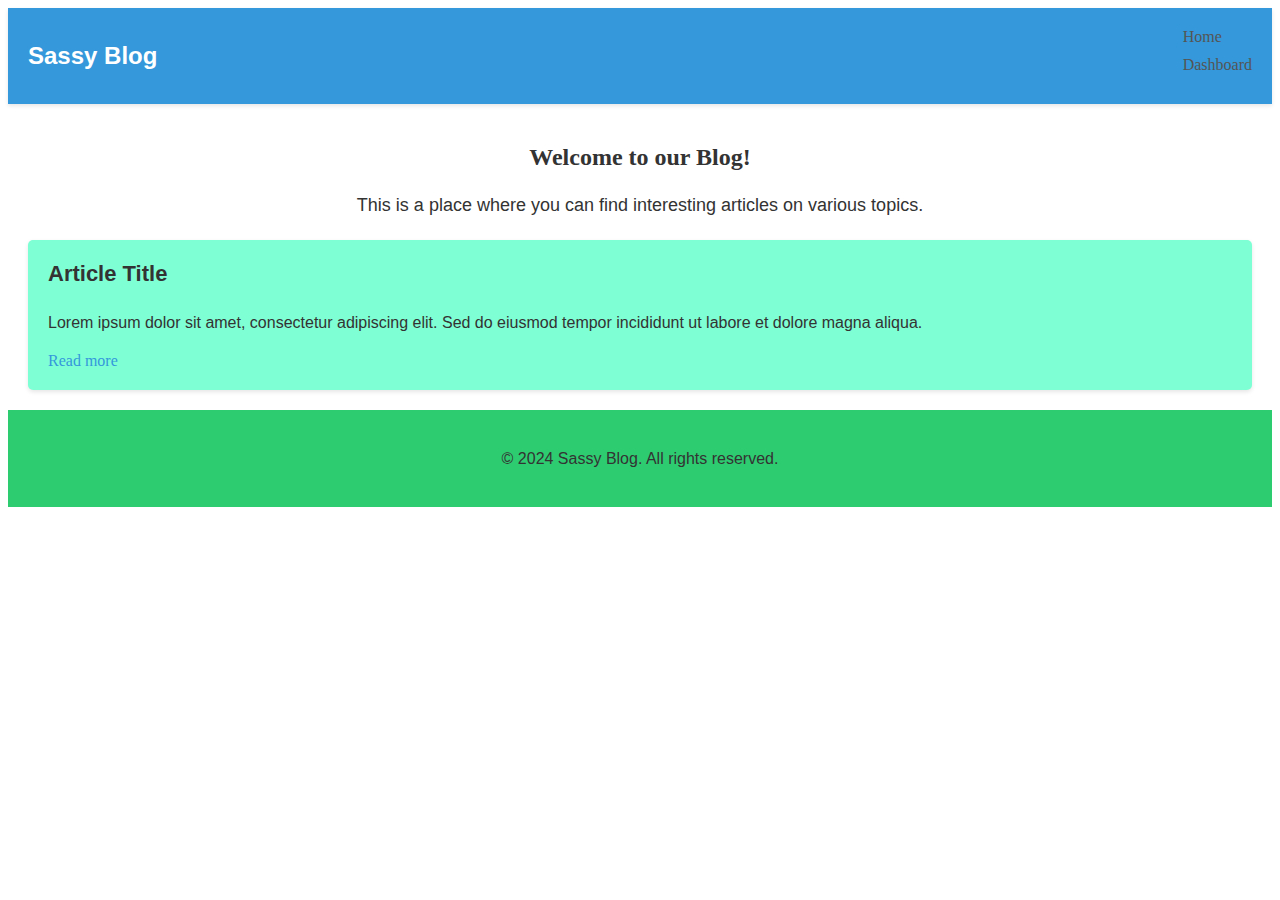
<file: index.html>
<!DOCTYPE html>
<html lang="en">
<head>
    <meta charset="UTF-8">
    <meta name="viewport" content="width=device-width, initial-scale=1.0">
    <title>Sassy Blog</title>
 <link rel="stylesheet" href="sass/main.css">
</head>
<body>
    <header class="header">
        <h1 class="header__title">Sassy Blog</h1>
        <nav class="header__nav">
            <ul class="header__menu">
                <li class="header__menu-item"><a href="index.html" class="header__menu-link">Home</a></li>
                <li class="header__menu-item"><a href="dashboard.html" class="header__menu-link">Dashboard</a></li>
            </ul>
        </nav>
    </header>
    <main class="main-content">
        <section class="main-content__intro">
            <h2>Welcome to our Blog!</h2>
            <p>This is a place where you can find interesting articles on various topics.</p>
        </section>
        <section class="main-content__articles">
           <div class="article-card">
             <h3 class="article-card__title">Article Title</h3>
            <p class="article-card__excerpt">Lorem ipsum dolor sit amet, consectetur adipiscing elit. Sed do eiusmod tempor incididunt ut labore et dolore magna aliqua.</p>
            <a href="#" class="article-card__read-more">Read more</a>
           </div>
        </section>
    </main>
    <footer class="footer">
        <p>&copy; 2024 Sassy Blog. All rights reserved.</p>
    </footer>
</body>
</html>
</file>
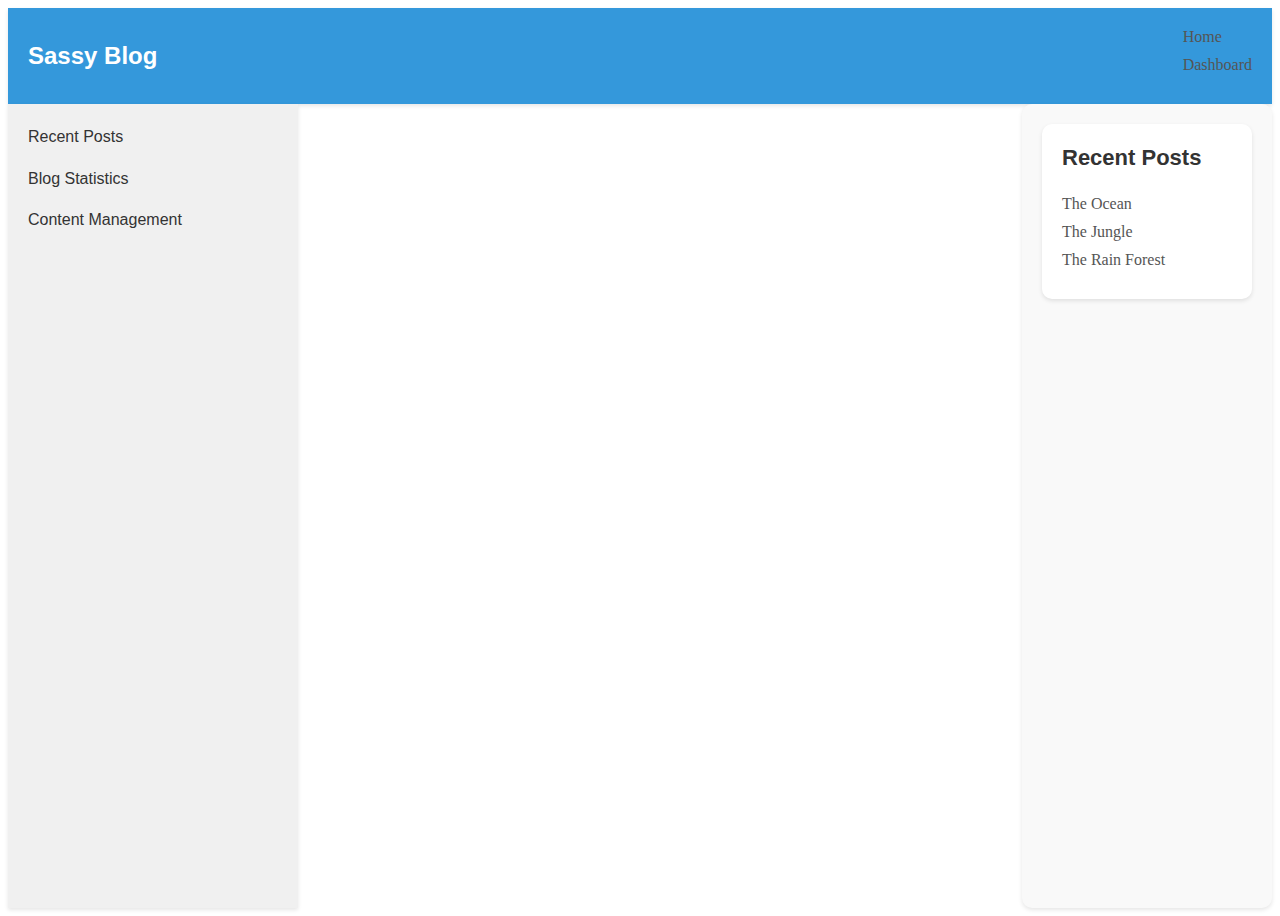
<file: dashboard.html>
<!DOCTYPE html>
<html lang="en">
<head>
  <meta charset="UTF-8">
  <meta name="viewport" content="width=device-width, initial-scale=1.0">
  <title>Dashboard</title>
  <link rel="stylesheet" href="sass/main.css">
</head>
<body class="grid-container">
      <header class="header">
        <h1 class="header__title">Sassy Blog</h1>
        <nav class="header__nav">
            <ul class="header__menu">
                <li class="header__menu-item"><a href="index.html" class="header__menu-link">Home</a></li>
                <li class="header__menu-item"><a href="dashboard.html" class="header__menu-link">Dashboard</a></li>
            </ul>
        </nav>
    </header>
    <aside class="dashboard-sidebar">

  <ul class="sidebar-menu">
    <li><a href="#">Recent Posts</a></li>
    <li><a href="#">Blog Statistics</a></li>
    <li><a href="#">Content Management</a></li>
  </ul>
    </aside>
    <main class="dashboard-main">
    
  <section class="widget recent-posts">
    <h3>Recent Posts</h3>
    <ul>
      <li><a href="#">The Ocean</a></li>
      <li><a href="#">The Jungle</a></li>
      <li><a href="#">The Rain Forest</a></li>
    </ul>
  </section>
    </main>
  </div>
</body>
</html>
</file>
<file: sass/main.css>
h3 {
  margin-top: 0;
  color: #333;
  font-family: "Arial", sans-serif;
  font-size: 22px;
  line-height: 1.3;
}

p {
  color: #333;
  font-family: "Arial", sans-serif;
  font-size: 16px;
  line-height: 1.6;
}

ul {
  list-style: none;
  padding: 0;
  margin: 0;
}

li {
  margin-bottom: 10px;
}

a {
  text-decoration: none;
  color: #555;
  transition: color 0.3s ease;
}
a:hover {
  color: #4caf50;
}

.sidebar-menu {
  list-style: none;
  padding: 0;
  margin: 0;
}
.sidebar-menu li {
  margin-bottom: 1rem;
}
.sidebar-menu li a {
  text-decoration: none;
  color: #333;
}
.sidebar-menu li a:hover {
  color: #555;
}

.dashboard-sidebar {
  width: 250px;
  background-color: #f0f0f0;
  padding: 20px;
  font-family: "Arial", sans-serif;
  font-size: 16px;
  line-height: 1.6;
  box-shadow: 0 2px 4px rgba(0, 0, 0, 0.1);
}
.dashboard-sidebar h2 {
  margin-bottom: 1.5rem;
  color: #333;
}

.flex-container {
  display: flex;
  justify-content: center;
  align-items: center;
}

.button-primary {
  background-color: #3498db;
  color: white;
  border-radius: 10px;
  padding: 10px 20px;
  border: none;
  cursor: pointer;
  transition: background-color 0.3s ease;
}
.button-primary:hover {
  background-color: #217dbb;
}

.button-secondary {
  background-color: #2ecc71;
  color: white;
  border-radius: 20px;
  padding: 10px 20px;
  border: none;
  cursor: pointer;
  transition: background-color 0.3s ease;
}
.button-secondary:hover {
  background-color: #25a25a;
}

.footer {
  background-color: #2ecc71;
  color: white;
  padding: 20px;
  text-align: center;
}

.header {
  background-color: #3498db;
  color: white;
  padding: 20px;
  display: flex;
  justify-content: space-between;
  align-items: center;
  box-shadow: 0 2px 4px rgba(0, 0, 0, 0.1);
}
.header__title {
  margin: 0;
  font-family: "Arial", sans-serif;
  font-size: 24px;
  line-height: 1.5;
}
.header__nav ul {
  list-style-type: none;
  padding: 0;
}
.header__nav ul__menu {
  display: flex;
}
.header__nav ul__menu-item {
  margin-right: 20px;
}
.header__nav ul__menu-link {
  color: white;
  text-decoration: none;
}

.main-content {
  padding: 20px;
}

.main-content__intro {
  text-align: center;
}

.main-content__intro h2 {
  color: #333;
}

.main-content__intro p {
  color: #333;
  font-size: 18px;
}

.main-content__articles {
  display: grid;
  grid-template-columns: repeat(auto-fit, minmax(300px, 1fr));
  gap: 20px;
  margin-top: 20px;
}

.main-content .article-card {
  background-color: aquamarine;
  padding: 20px;
  border-radius: 5px;
  box-shadow: 0 2px 4px rgba(0, 0, 0, 0.1);
}

.main-content .article-card__title {
  margin-top: 0;
  color: #333;
}

.main-content .article-card__excerpt {
  color: #333;
}

.main-content .article-card__read-more {
  color: #3498db;
  text-decoration: none;
}

.main-content .article-card__read-more:hover {
  text-decoration: underline;
}

.dashboard-main {
  padding: 20px;
  background-color: #f9f9f9;
  border-radius: 10px;
  box-shadow: 0 2px 4px rgba(0, 0, 0, 0.1);
}

.widget {
  margin-bottom: 20px;
  padding: 20px;
  background-color: #fff;
  border-radius: 10px;
  box-shadow: 0 2px 4px rgba(0, 0, 0, 0.1);
}

.grid-container {
  display: grid;
  grid-template-columns: 1fr 250px;
  grid-template-rows: auto auto 1fr;
  grid-template-areas: "header header" "sidebar main" "sidebar main";
  min-height: 100vh;
}
@media screen and (max-width: 768px) {
  .grid-container {
    grid-template-columns: 1fr;
    grid-template-areas: "header" "main" "sidebar";
  }
}

.header {
  grid-area: header;
}

.dashboard-sidebar {
  grid-area: sidebar;
}

.dashboard-main {
  grid-area: main;
}/*# sourceMappingURL=main.css.map */
</file>
